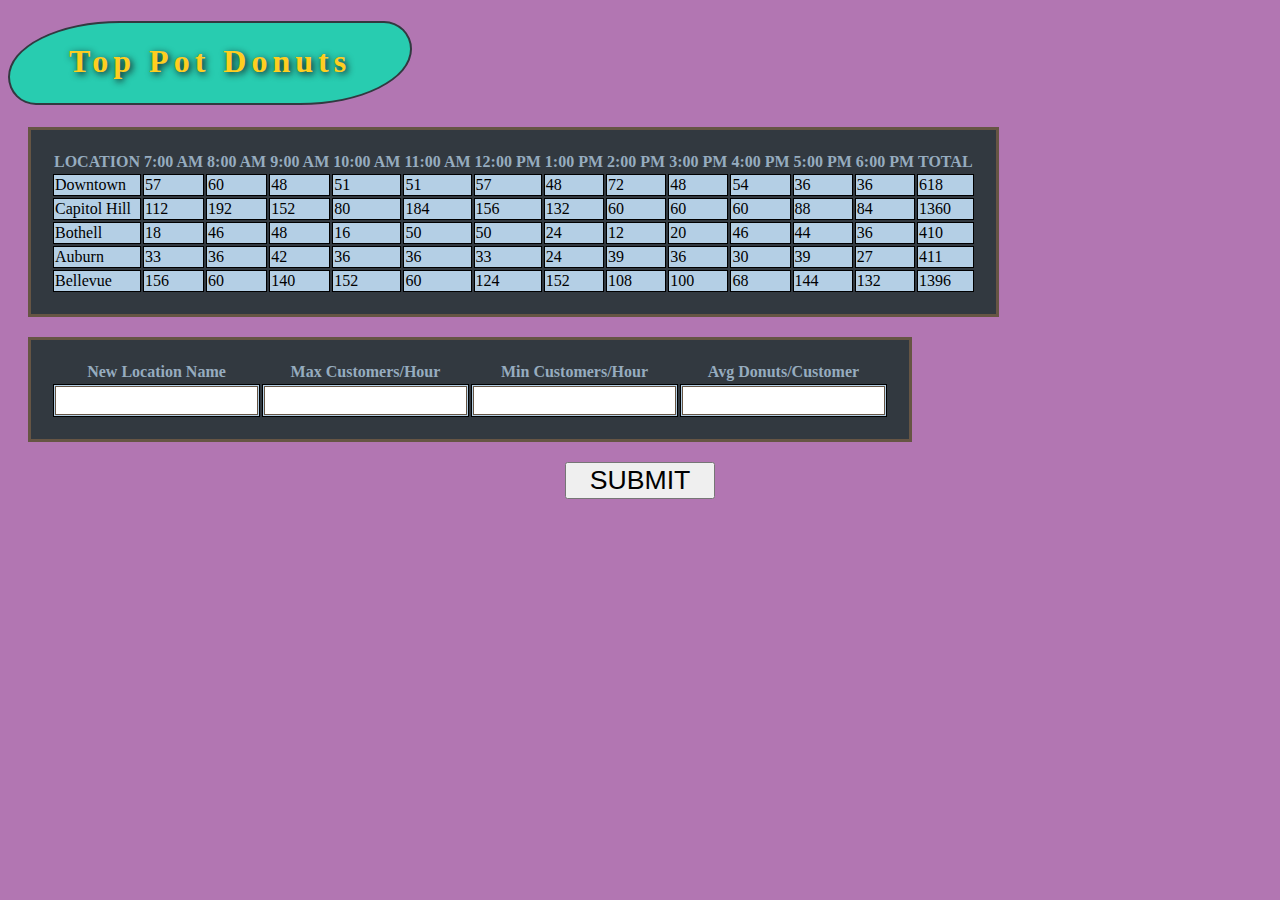
<file: index.html>
<!DOCTYPE html>
<html>
<head>
  <link rel="stylesheet" type="text/css" href="main.css">
  <script type="text/javascript" src="donut.js"></script>
</head>
<body>
  <table>
    <thead><h1>Top Pot Donuts</h1></thead>
    <tbody id="locations_table">
      <tr id="hours_operation">
      </tr>
    </tbody>
  </table>

  <table>
    <tr>
      <th>
        <label for="new_location_name">New Location Name</label>
      </th>
      <th>
        <label for="new_max_hour">Max Customers/Hour</label>
      </th>
      <th>
        <label for="new_min_hour">Min Customers/Hour</label>
      </th>
      <th>
        <label for="new_per_cust">Avg Donuts/Customer</label>
      </th>
    </tr>
    <tr>
      <td>
        <input id="new_location_name" type="text"/>
      </td>
      <td>
        <input id="new_max_hour" type"text"/>
      </td>
      <td>
        <input id="new_min_hour" type"text"/>
      </td>
      <td>
        <input id="new_per_cust" type"text"/>
      </td>
    </tr>
  </table>
  <button onclick="save()">SUBMIT</button>

</body>
</html>
</file>
<file: main.css>
body{
  background-color: #B276B2;
}
h1{
  text-align: center;
  border: 2px solid #323940;
  color: #FFCE20;
  font-family: Impact;
  background-color: #28CCB0;
  height: 60px;
  width: 400px;
  border-radius: 1em 4em 1em 4em/ 2em 1em 2em 1em;
  -moz-border-radius:1em 4em 1em 4em / 2em 1em 2em 1em;
  -webkit-border-radius:4em 1em 4em/ 2em 1em 2em 1em;
  padding-top: 20px;
  letter-spacing: 5px;
  text-shadow: 2px 2px 7px #111111;
  position: relative;
}
h1:hover{
  margin: 50px;
  text-align: center;
  border: 2px solid #FFCE20;
  color: #FC4BFF;
  font-family: Impact;
  background-color: #28CCB0;
  height: 60px;
  width: 400px;
  border-radius: 1em 4em 1em 4em/ 2em 1em 2em 1em;
  -moz-border-radius:1em 4em 1em 4em / 2em 1em 2em 1em;
  -webkit-border-radius:4em 1em 4em/ 2em 1em 2em 1em;
  padding-top: 20px;
  letter-spacing: 5px;
  -webkit-transform: scale(1.5);
  -moz-transform: scale(1.5);
  -o-transform: scale(1.5);
  transform: scale(1.5);

}
td {
  border: 1px solid black;
  background-color: #B4CFE5;
}
td:hover{
  border: 1px solid black;
  background-color: white;
  -webkit-transform: scale(1.25);
  -moz-transform: scale(1.25);
  -o-transform: scale(1.25);
  transform: scale(1.25);

}
th {
  color: #96ACBF;
}
table{
  margin:20px;
  border: 3px solid #665544;
  padding: 20px;
  background-color: #323940;
  position: relative;
}
button {
  font-size: 20pt;
  display: block;
  margin: 0 auto;
  width: 150px;
}
input{
  padding: 6px 12px 6px 12px;
  border: 1px solid #665544;
  color:# black;
}
button:hover{
  font-size: 20pt;
  display: block;
  margin: 0 auto;
  width: 150px;
  background-color: #5756FF;

}
input.text{
  color: #cccccc;
}
input.text:focus{
  color: #665544;
}
</file>
